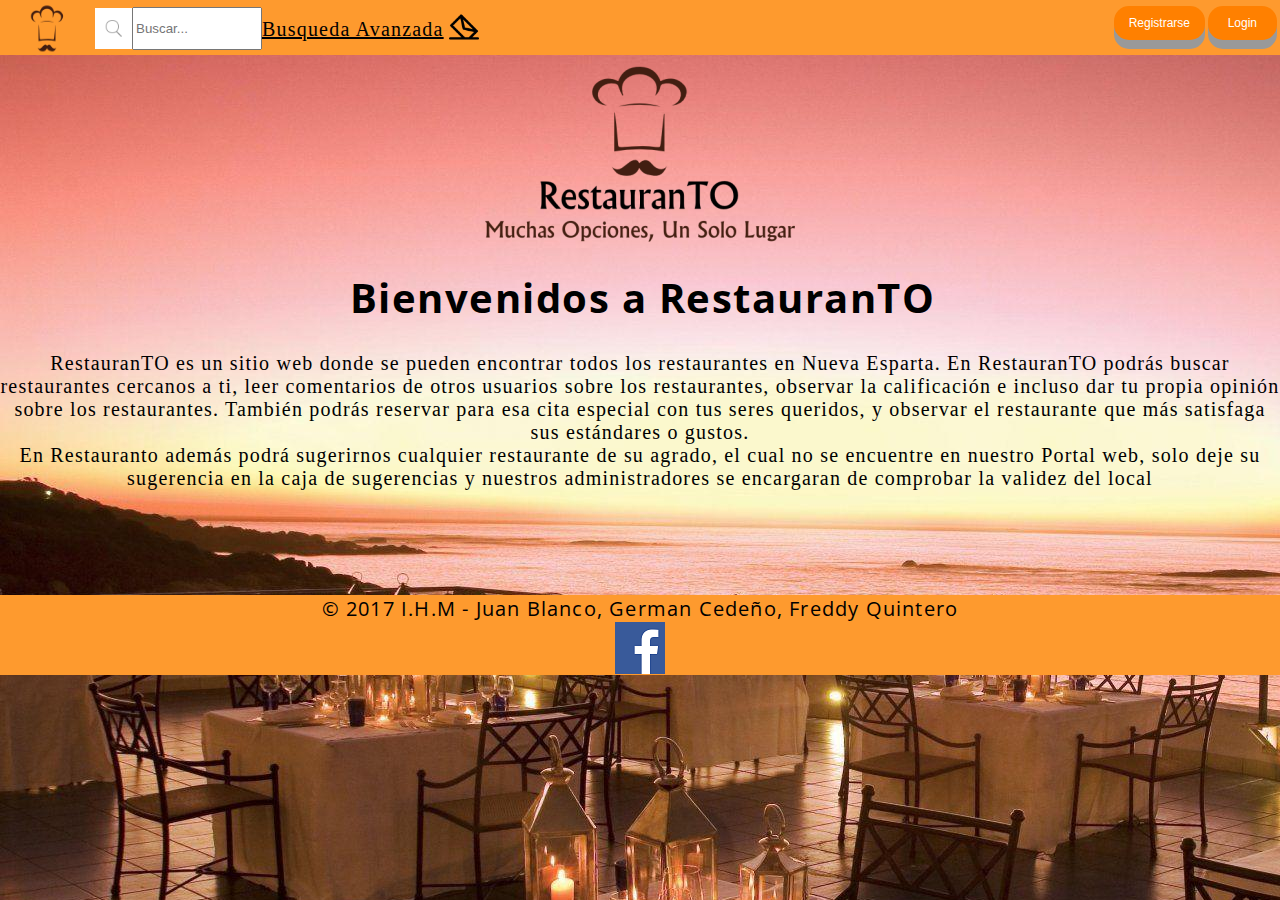
<file: RestauranTOjs/RestauranTOjs/index.html>
<!DOCTYPE html>
<html>
<head>
<meta name="viewport"
	content="width=device-width, user-scalable=no, initial-scale=1.0, maximum-scale=1.0, minimum-scale=1.0" />
<meta charset="UTF-8">
<link rel="stylesheet" type="text/css" href="css/index.css">
<title>RestauranTO</title>
</head>
<body background="img/LaAsuncion.jpg">
	<header>
		<div class="Content">
			<a href="index.html">
			<img class="IRestauranTO" src="img/RestauranTO.png">
			</a>
			<button class="Buscar"><img src="img/iconL.png" width ="25px"/></button>
			 <input type="text" class="search" placeholder="Buscar...">
			<a Class="LB" href="RestaurantInfo.html">
			<label>Busqueda Avanzada</label>
			</a>
			 <a href="sugestions.html">
			 <img class="Sugerir" src="img/mail.png">
			 </a>
			<a href="Register.html">
			<button class="Register">Registrarse</button>
			</a>
			<a href="login.html">
			<button class="Login">Login</button>
			</a>
			
			<button class="Logout" style="visibility:hidden;" disabled>Logout</button>
		</div>
	</header>
	<div class="Cuerpo">
		 <center><img class="Logo"
			src="img/RestauranTO.jpg">
		<h1>Bienvenidos a RestauranTO</h1>
		<div>RestauranTO es un sitio web donde se pueden encontrar todos los
		restaurantes en Nueva Esparta. En RestauranTO podrás
		buscar restaurantes cercanos a ti, leer comentarios de otros usuarios
		sobre los restaurantes, observar la calificación e incluso dar tu
		propia opinión sobre los restaurantes. También podrás reservar para
		esa cita especial con tus seres queridos, y observar el restaurante
		que más satisfaga sus estándares o gustos.</div>
		<div> En Restauranto además podrá sugerirnos cualquier restaurante de su agrado, el cual no se encuentre en nuestro Portal web, solo deje su sugerencia en la caja de sugerencias y nuestros administradores se encargaran de comprobar la validez del local</div>
		</center>
	</div>
	<footer>
 <center>
 &#169; 2017 I.H.M - Juan Blanco, German Cedeño, Freddy Quintero
 <a href="https://www.facebook.com/Restauranto-129757664357385/"><img src="img/facebook.png"></a>
		 </div>
 </center>
</footer>
</body>

</html>
</file>
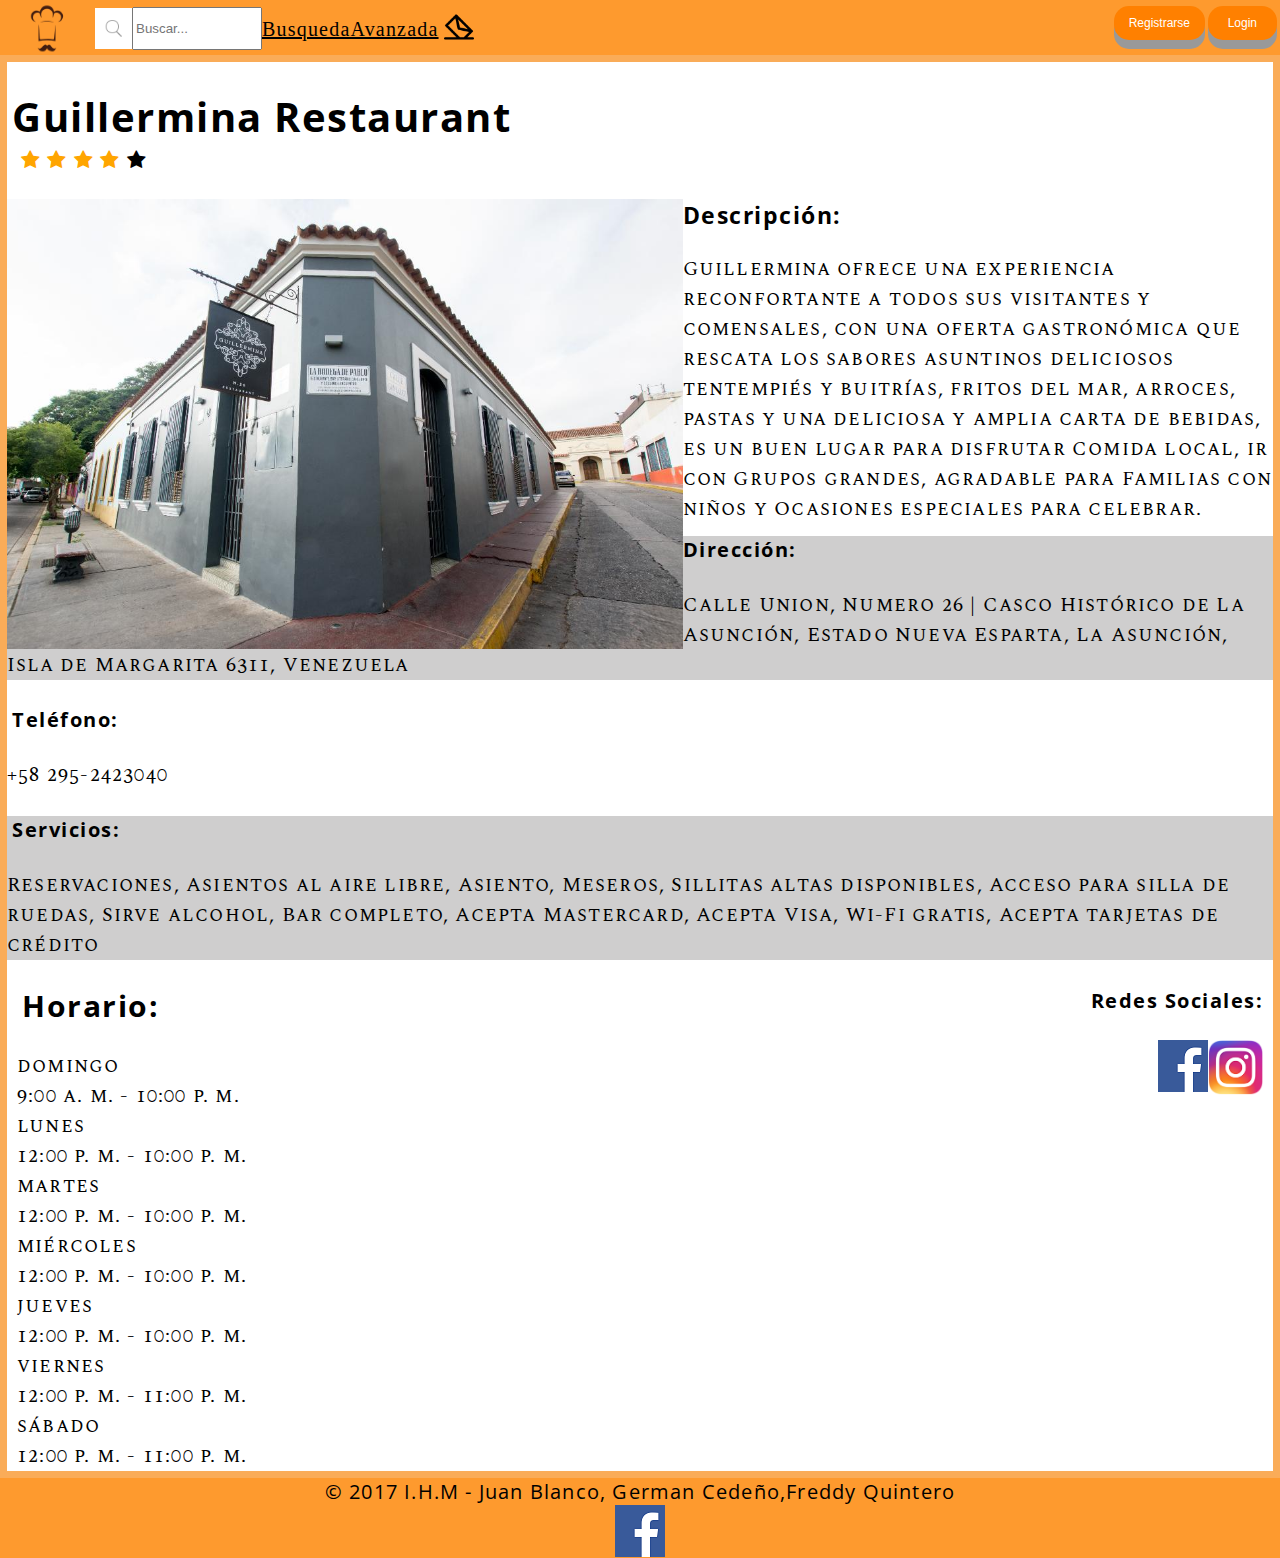
<file: RestauranTOjs/RestauranTOjs/Guillermina.html>
<!DOCTYPE html>
<html>
<head>
<meta name="viewport"
	content="width=device-width, user-scalable=no, initial-scale=1.0, maximum-scale=1.0, minimum-scale=1.0" />
<meta charset="UTF-8">
<link rel="stylesheet" type="text/css" href="css/styles.css">
<link rel="stylesheet"
	href="https://cdnjs.cloudflare.com/ajax/libs/font-awesome/4.7.0/css/font-awesome.min.css">
<title>RestauranTO</title>
<style>
.checked {
	color: orange;
}
</style>

</head>
<body>
	<header>
		<div class="Content">
			<a href="index.html"> <img class="IRestauranTO"
				src="img/RestauranTO.png">
			</a>
			<button class="Buscar">
				<img src="img/iconL.png" width="25px" />
			</button>
			<input type="text" class="search" placeholder="Buscar..."> <a
				Class="LB" href="RestaurantInfo.html"> <label>BusquedaAvanzada</label>
			</a> <a href="sugestions.html"> <img class="Sugerir"
				src="img/mail.png">
			</a> <a href="Register.html">
				<button class="Register">Registrarse</button>
			</a> <a href="login.html">
				<button class="Login">Login</button>
			</a>

			<button class="Logout" style="visibility: hidden;" disabled>Logout</button>
		</div>
	</header>
	<form class="Cajita">
	<div class="Tit"><h1>Guillermina Restaurant</h1> </div>
	<div class="Rating">
		<span class="fa fa-star checked"></span> <span
			class="fa fa-star checked"></span> <span class="fa fa-star checked"></span>
		<span class="fa fa-star checked"></span> <span class="fa fa-star"></span>
	</div>
	    <div class="desc"><img class="Foto" src="img/guillermina-restaurant.jpg">
		<div class="Info">
		<h3>Descripción:</h3>
		    Guillermina ofrece una experiencia
			reconfortante a todos sus visitantes y comensales, con una oferta
			gastronómica que rescata los sabores asuntinos deliciosos tentempiés
			y buitrías, fritos del mar, arroces, pastas y una deliciosa y amplia
			carta de bebidas, es un buen lugar para disfrutar Comida local, ir con Grupos grandes, agradable para Familias con niños y Ocasiones especiales para celebrar.</div>
			</div>
			<div class="dir"><h4>Dirección:</h4> Calle Union, Numero 26 | Casco Histórico de La Asunción, Estado Nueva Esparta, La Asunción, Isla de Margarita 6311, Venezuela
            </div>
            <div class="cell"><h4>Teléfono:</h4> +58 295-2423040</div>
			<div class ="servicios"><h4>Servicios:</h4>
			<div> Reservaciones, Asientos al aire libre, Asiento, Meseros, Sillitas altas disponibles, Acceso para silla de ruedas, Sirve alcohol, Bar completo, Acepta Mastercard, Acepta Visa, Wi-Fi gratis, Acepta tarjetas de crédito </div>
		</div>
		<div class ="redes"><h4>Redes Sociales:</h4>
		<a href="https://www.instagram.com/guillerminarest/"><img class="instagram" src="img/ig.png"></a>
		
		<a href="https://www.facebook.com/guillerminarest/"><img class="facebook" src="img/facebook.png"></a>
		 </div>
		<div class="Hora">
		<h2>Horario:</h2>
		<div>domingo</div>
		<div>9:00 a. m. - 10:00 p. m.</div>
		<div>lunes</div>
		<div>12:00 p. m. - 10:00 p. m.</div>
		<div>martes</div>
		<div>12:00 p. m. - 10:00 p. m.</div>
		<div>miércoles</div>
		<div>12:00 p. m. - 10:00 p. m.</div>
		<div>jueves</div>
		<div>12:00 p. m. - 10:00 p. m.</div>
		<div>viernes</div>
		<div>12:00 p. m. - 11:00 p. m.</div>
		<div>sábado</div>
		<div>12:00 p. m. - 11:00 p. m.</div>
		 </div>
	</form>
	<footer>
		<center>&#169; 2017 I.H.M - Juan Blanco, German Cedeño,Freddy Quintero<a href="https://www.facebook.com/Restauranto-129757664357385/"><img src="img/facebook.png"></a></center>
	</footer>
</body>
</html>
</file>
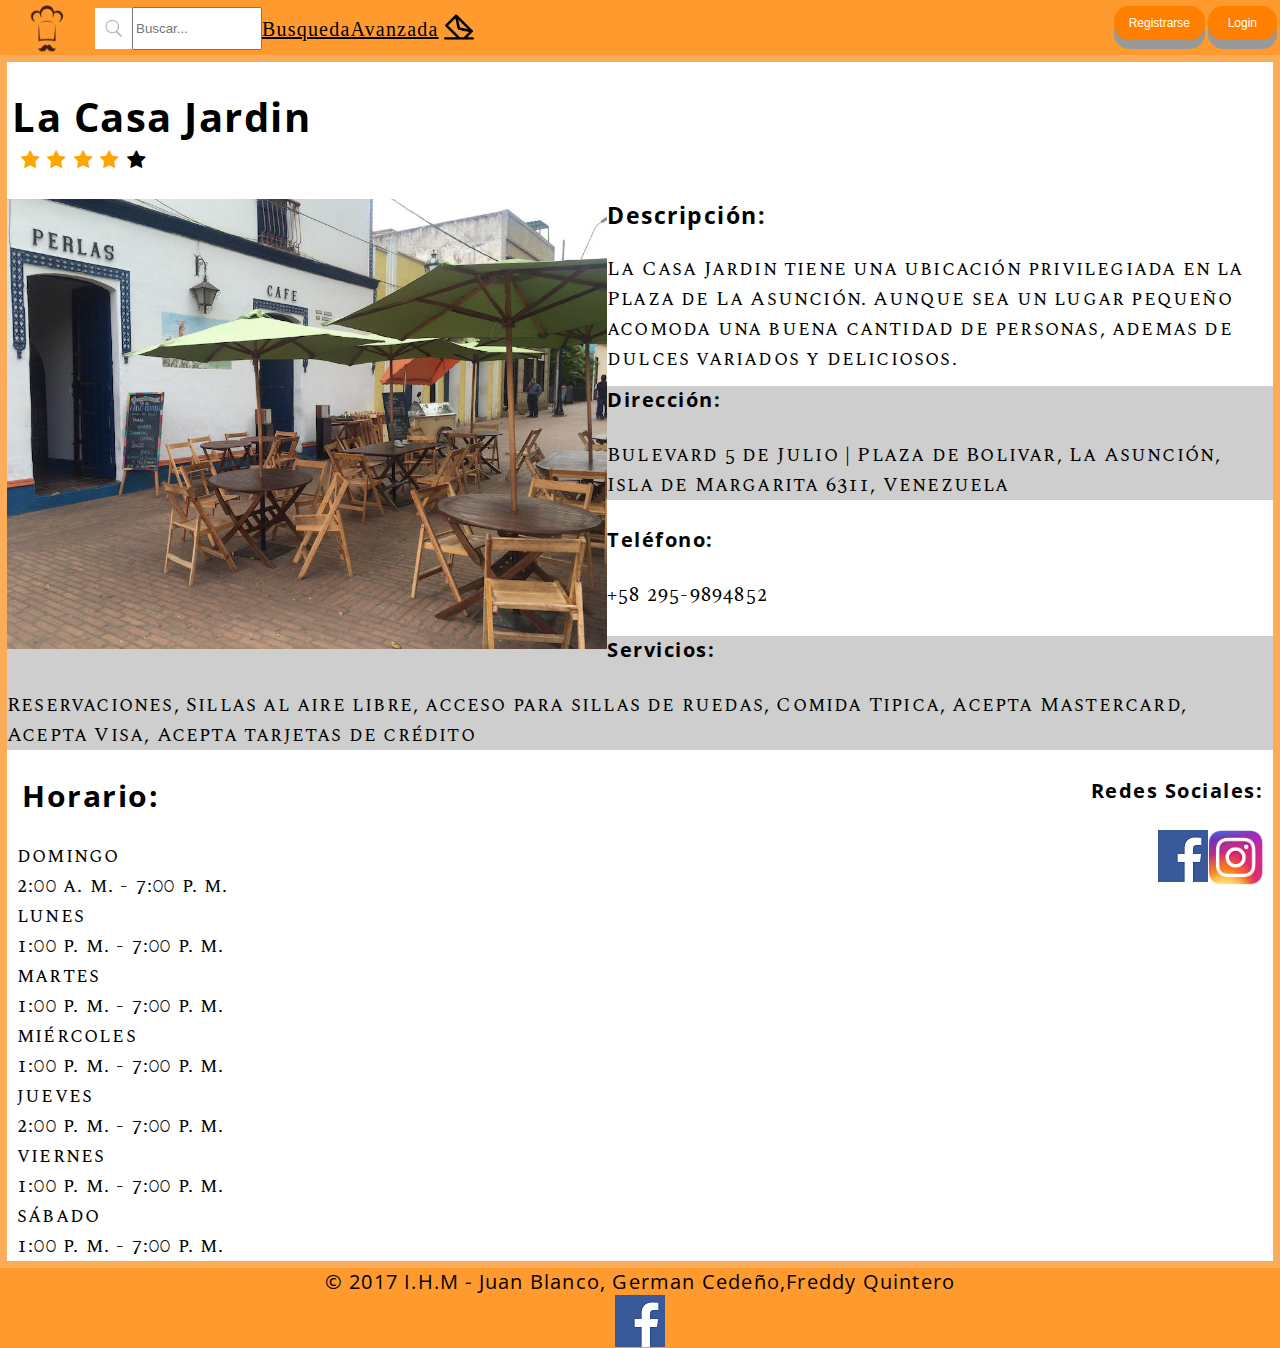
<file: RestauranTOjs/RestauranTOjs/jardin.html>
<!DOCTYPE html>
<html>
<head>
<meta name="viewport"
	content="width=device-width, user-scalable=no, initial-scale=1.0, maximum-scale=1.0, minimum-scale=1.0" />
<meta charset="UTF-8">
<link rel="stylesheet" type="text/css" href="css/styles.css">
<link rel="stylesheet"
	href="https://cdnjs.cloudflare.com/ajax/libs/font-awesome/4.7.0/css/font-awesome.min.css">
<title>RestauranTO</title>
<style>
.checked {
	color: orange;
}
</style>

</head>
<body>
	<header>
		<div class="Content">
			<a href="index.html"> <img class="IRestauranTO"
				src="img/RestauranTO.png">
			</a>
			<button class="Buscar">
				<img src="img/iconL.png" width="25px" />
			</button>
			<input type="text" class="search" placeholder="Buscar..."> <a
				Class="LB" href="RestaurantInfo.html"> <label>BusquedaAvanzada</label>
			</a> <a href="sugestions.html"> <img class="Sugerir"
				src="img/mail.png">
			</a> <a href="Register.html">
				<button class="Register">Registrarse</button>
			</a> <a href="login.html">
				<button class="Login">Login</button>
			</a>

			<button class="Logout" style="visibility: hidden;" disabled>Logout</button>
		</div>
	</header>
	<form class="Cajita">
	<div class="Tit"><h1>La Casa Jardin</h1> </div>
	<div class="Rating">
		<span class="fa fa-star checked"></span> <span
			class="fa fa-star checked"></span> <span class="fa fa-star checked"></span>
		<span class="fa fa-star checked"></span> <span class="fa fa-star"></span>
	</div>
	    <div class="desc"><img class="Foto" src="img/jardin.jpg">
		<div class="Info">
		<h3>Descripción:</h3>
		    </div> La Casa Jardin tiene una ubicación privilegiada en la Plaza de La Asunción.
		    	   Aunque sea un lugar pequeño acomoda una buena cantidad de personas, ademas de dulces variados y deliciosos.			   
			</div>
			<div class="dir"><h4>Dirección:</h4> Bulevard 5 de Julio | Plaza de Bolivar, La Asunción, Isla de Margarita 6311, Venezuela
            </div>                  
            <div class="cell"><h4>Teléfono:</h4> +58 295-9894852</div>
			<div class ="servicios"><h4>Servicios:</h4>
			<div> Reservaciones, Sillas al aire libre, acceso para sillas de ruedas, Comida Tipica, Acepta Mastercard, Acepta Visa, Acepta tarjetas de crédito </div>
		</div>
		<div class ="redes"><h4>Redes Sociales:</h4>
		<a href="https://www.instagram.com/guillerminarest/"><img class="instagram" src="img/ig.png"></a>
		
		<a href="https://www.facebook.com/guillerminarest/"><img class="facebook" src="img/facebook.png"></a>
		 </div>
		<div class="Hora">
		<h2>Horario:</h2>
		<div>domingo</div>
		<div>2:00 a. m. - 7:00 p. m.</div>
		<div>lunes</div>
		<div>1:00 p. m. - 7:00 p. m.</div>
		<div>martes</div>
		<div>1:00 p. m. - 7:00 p. m.</div>
		<div>miércoles</div>
		<div>1:00 p. m. - 7:00 p. m.</div>
		<div>jueves</div>
		<div>2:00 p. m. - 7:00 p. m.</div>
		<div>viernes</div>
		<div>1:00 p. m. - 7:00 p. m.</div>
		<div>sábado</div>
		<div>1:00 p. m. - 7:00 p. m.</div>
		 </div>
	</form>
	<footer>
		<center>&#169; 2017 I.H.M - Juan Blanco, German Cedeño,Freddy Quintero<a href="https://www.facebook.com/Restauranto-129757664357385/"><img  src="img/facebook.png"></a></center>
	</footer>
</body>
</html>
</file>
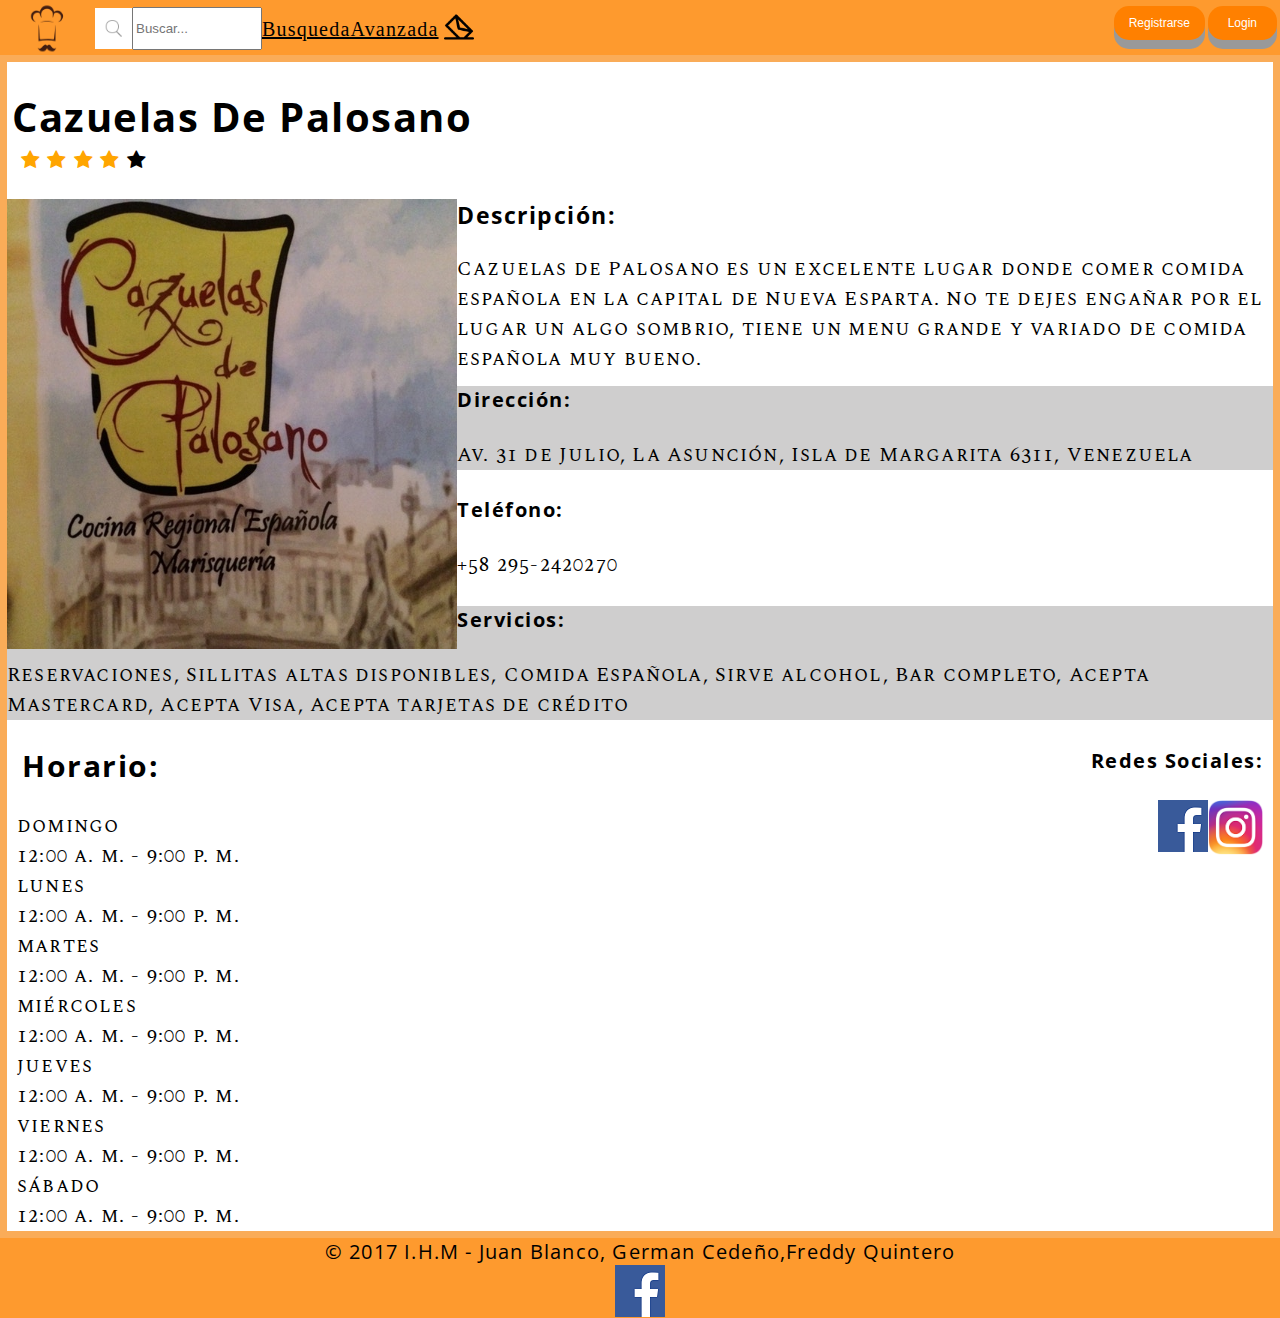
<file: RestauranTOjs/RestauranTOjs/palosano.html>
<!DOCTYPE html>
<html>
<head>
<meta name="viewport"
	content="width=device-width, user-scalable=no, initial-scale=1.0, maximum-scale=1.0, minimum-scale=1.0" />
<meta charset="UTF-8">
<link rel="stylesheet" type="text/css" href="css/styles.css">
<link rel="stylesheet"
	href="https://cdnjs.cloudflare.com/ajax/libs/font-awesome/4.7.0/css/font-awesome.min.css">
<title>RestauranTO</title>
<style>
.checked {
	color: orange;
}
</style>

</head>
<body>
	<header>
		<div class="Content">
			<a href="index.html"> <img class="IRestauranTO"
				src="img/RestauranTO.png">
			</a>
			<button class="Buscar">
				<img src="img/iconL.png" width="25px" />
			</button>
			<input type="text" class="search" placeholder="Buscar..."> <a
				Class="LB" href="RestaurantInfo.html"> <label>BusquedaAvanzada</label>
			</a> <a href="sugestions.html"> <img class="Sugerir"
				src="img/mail.png">
			</a> <a href="Register.html">
				<button class="Register">Registrarse</button>
			</a> <a href="login.html">
				<button class="Login">Login</button>
			</a>

			<button class="Logout" style="visibility: hidden;" disabled>Logout</button>
		</div>
	</header>
	<form class="Cajita">
	<div class="Tit"><h1>Cazuelas De Palosano</h1> </div>
	<div class="Rating">
		<span class="fa fa-star checked"></span> <span
			class="fa fa-star checked"></span> <span class="fa fa-star checked"></span>
		<span class="fa fa-star checked"></span> <span class="fa fa-star"></span>
	</div>
	    <div class="desc"><img class="Foto" src="img/palosano.jpg">
		<div class="Info">
		<h3>Descripción:</h3>
		    </div> Cazuelas de Palosano es un excelente lugar donde comer comida española en la capital de Nueva Esparta.
		           No te dejes engañar por el lugar un algo sombrio, tiene un menu grande y variado de comida española muy bueno.
			</div>
			<div class="dir"><h4>Dirección:</h4> Av. 31 de Julio, La Asunción, Isla de Margarita 6311, Venezuela
            </div>       
            <div class="cell"><h4>Teléfono:</h4> +58 295-2420270</div>
			<div class ="servicios"><h4>Servicios:</h4>
			<div> Reservaciones, Sillitas altas disponibles, Comida Española, Sirve alcohol, Bar completo, Acepta Mastercard, Acepta Visa, Acepta tarjetas de crédito </div>
		</div>
		<div class ="redes"><h4>Redes Sociales:</h4>
		<a href="https://www.instagram.com/guillerminarest/"><img class="instagram" src="img/ig.png"></a>
		
		<a href="https://www.facebook.com/guillerminarest/"><img class="facebook" src="img/facebook.png"></a>
		 </div>
		<div class="Hora">
		<h2>Horario:</h2>
		<div>domingo</div>
		<div>12:00 a. m. - 9:00 p. m.</div>
		<div>lunes</div>
		<div>12:00 a. m. - 9:00 p. m.</div>
		<div>martes</div>
		<div>12:00 a. m. - 9:00 p. m.</div>
		<div>miércoles</div>
		<div>12:00 a. m. - 9:00 p. m.</div>
		<div>jueves</div>
		<div>12:00 a. m. - 9:00 p. m.</div>
		<div>viernes</div>
		<div>12:00 a. m. - 9:00 p. m.</div>
		<div>sábado</div>
		<div>12:00 a. m. - 9:00 p. m.</div>
		 </div>
	</form>
	<footer>
		<center>&#169; 2017 I.H.M - Juan Blanco, German Cedeño,Freddy Quintero <a href="https://www.facebook.com/Restauranto-129757664357385/"><img src="img/facebook.png"></a></center>
	</footer>
</body>
</html>
</file>
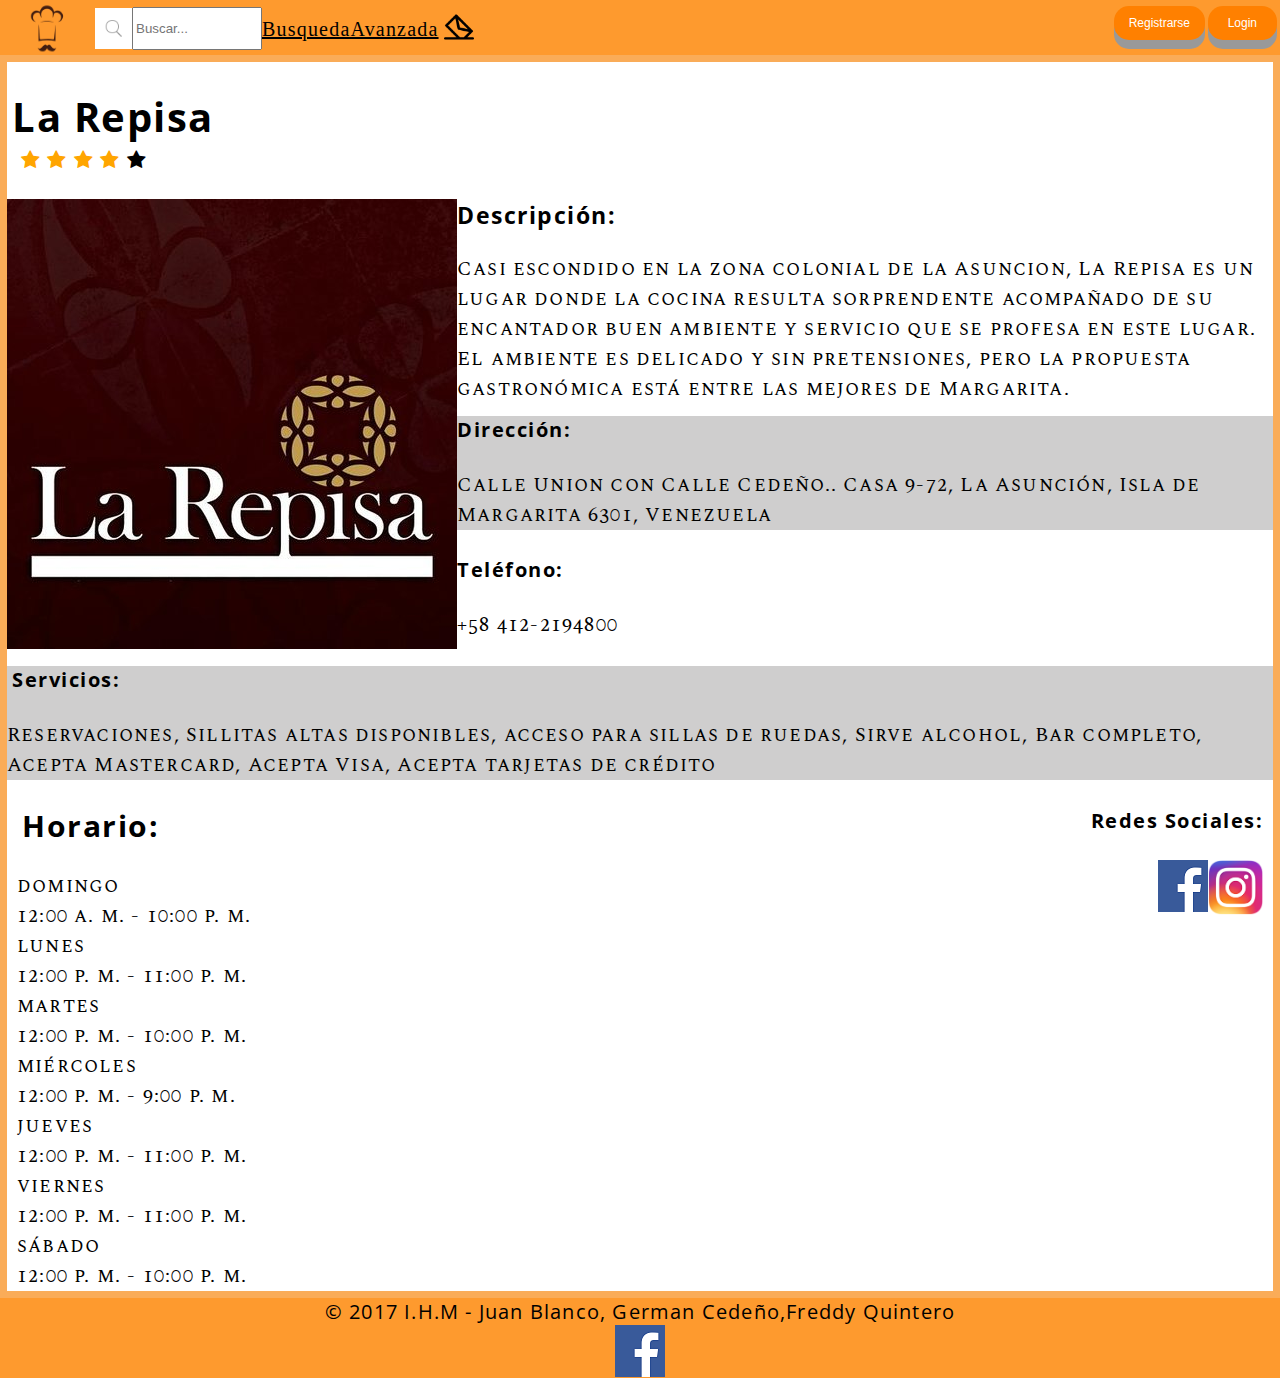
<file: RestauranTOjs/RestauranTOjs/repisa.html>
<!DOCTYPE html>
<html>
<head>
<meta name="viewport"
	content="width=device-width, user-scalable=no, initial-scale=1.0, maximum-scale=1.0, minimum-scale=1.0" />
<meta charset="UTF-8">
<link rel="stylesheet" type="text/css" href="css/styles.css">
<link rel="stylesheet"
	href="https://cdnjs.cloudflare.com/ajax/libs/font-awesome/4.7.0/css/font-awesome.min.css">
<title>RestauranTO</title>
<style>
.checked {
	color: orange;
}
</style>

</head>
<body>
	<header>
		<div class="Content">
			<a href="index.html"> <img class="IRestauranTO"
				src="img/RestauranTO.png">
			</a>
			<button class="Buscar">
				<img src="img/iconL.png" width="25px" />
			</button>
			<input type="text" class="search" placeholder="Buscar..."> <a
				Class="LB" href="RestaurantInfo.html"> <label>BusquedaAvanzada</label>
			</a> <a href="sugestions.html"> <img class="Sugerir"
				src="img/mail.png">
			</a> <a href="Register.html">
				<button class="Register">Registrarse</button>
			</a> <a href="login.html">
				<button class="Login">Login</button>
			</a>

			<button class="Logout" style="visibility: hidden;" disabled>Logout</button>
		</div>
	</header>
	<form class="Cajita">
	<div class="Tit"><h1>La Repisa</h1> </div>
	<div class="Rating">
		<span class="fa fa-star checked"></span> <span
			class="fa fa-star checked"></span> <span class="fa fa-star checked"></span>
		<span class="fa fa-star checked"></span> <span class="fa fa-star"></span>
	</div>
	    <div class="desc"><img class="Foto" src="img/repisa.jpg">
		<div class="Info">
		<h3>Descripción:</h3>
		    </div> Casi escondido en la zona colonial de la Asuncion, La Repisa es un lugar donde la cocina resulta sorprendente acompañado de su encantador buen ambiente y servicio que se profesa en este lugar.
		    	   El ambiente es delicado y sin pretensiones, pero la propuesta gastronómica está entre las mejores de Margarita. 		   
			</div>
			<div class="dir"><h4>Dirección:</h4> Calle Union con Calle Cedeño.. Casa 9-72, La Asunción, Isla de Margarita 6301, Venezuela
            </div>                  
            <div class="cell"><h4>Teléfono:</h4> +58 412-2194800</div>
			<div class ="servicios"><h4>Servicios:</h4>
			<div> Reservaciones, Sillitas altas disponibles, acceso para sillas de ruedas, Sirve alcohol, Bar completo, Acepta Mastercard, Acepta Visa, Acepta tarjetas de crédito </div>
		</div>
		<div class ="redes"><h4>Redes Sociales:</h4>
		<a href="https://www.instagram.com/guillerminarest/"><img class="instagram" src="img/ig.png"></a>
		
		<a href="https://www.facebook.com/guillerminarest/"><img class="facebook" src="img/facebook.png"></a>
		 </div>
		<div class="Hora">
		<h2>Horario:</h2>
		<div>domingo</div>
		<div>12:00 a. m. - 10:00 p. m.</div>
		<div>lunes</div>
		<div>12:00 p. m. - 11:00 p. m.</div>
		<div>martes</div>
		<div>12:00 p. m. - 10:00 p. m.</div>
		<div>miércoles</div>
		<div>12:00 p. m. - 9:00 p. m.</div>
		<div>jueves</div>
		<div>12:00 p. m. - 11:00 p. m.</div>
		<div>viernes</div>
		<div>12:00 p. m. - 11:00 p. m.</div>
		<div>sábado</div>
		<div>12:00 p. m. - 10:00 p. m.</div>
		 </div>
	</form>
	<footer>
		<center>&#169; 2017 I.H.M - Juan Blanco, German Cedeño,Freddy Quintero <a href="https://www.facebook.com/Restauranto-129757664357385/"><img src="img/facebook.png"></a></center>
	</footer>
</body>
</html>
</file>
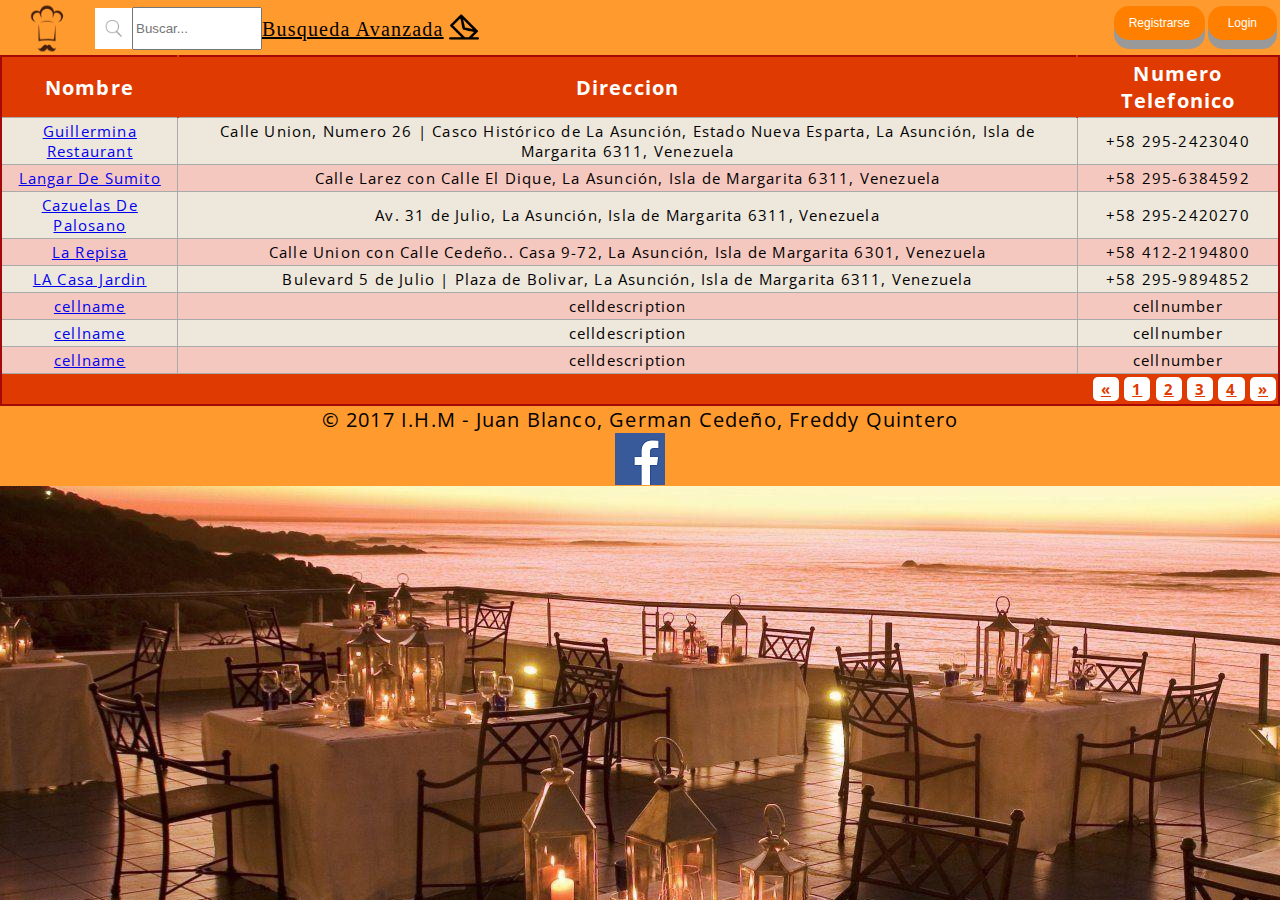
<file: RestauranTOjs/RestauranTOjs/RestaurantInfo.html>
<!DOCTYPE html>
<html>
<head>
<meta name="viewport"
	content="width=device-width, user-scalable=no, initial-scale=1.0, maximum-scale=1.0, minimum-scale=1.0" />
<meta charset="UTF-8">
<link rel="stylesheet" type="text/css" href="css/styles.css">
<title>RestauranTO</title>
</head>
<body background="img/LaAsuncion.jpg">
	<header>
		<div class="Content">
			<a href="index.html">
			<img class="IRestauranTO" src="img/RestauranTO.png">
			</a>
			<button class="Buscar"><img src="img/iconL.png" width ="25px"/></button>
			 <input type="text" class="search" placeholder="Buscar...">
			 <a Class="LB" href="RestaurantInfo.html">
			<label>Busqueda Avanzada</label>
			</a>
			 <a href="sugestions.html">
			 <img class="Sugerir" src="img/mail.png">
			 </a>
			<a href="Register.html">
			<button class="Register">Registrarse</button>
			</a>
			<a href="login.html">
			<button class="Login">Login</button>
			</a>
			
			<button class="Logout" style="visibility:hidden;" disabled>Logout</button>
		</div>
	</header>

<table class="redTable">
<thead>
<tr>
<th>Nombre</th>
<th>Direccion</th>
<th>Numero Telefonico</th>
</tr>
</thead>
<tfoot>
<tr>
<td colspan="3">
<div class="links"><a href="#">&laquo;</a> <a class="active" href="#">1</a> <a href="#">2</a> <a href="#">3</a> <a href="#">4</a> <a href="#">&raquo;</a></div>
</td>
</tr>
</tfoot>
<tbody>
<tr>
<td><a href="Guillermina.html">Guillermina Restaurant</a></td><td>Calle Union, Numero 26 | Casco Histórico de La Asunción, Estado Nueva Esparta, La Asunción, Isla de Margarita 6311, Venezuela</td><td> +58 295-2423040</td></tr>
<tr>
<td><a href="Sumito.html">Langar De Sumito</a></td><td>Calle Larez con Calle El Dique, La Asunción, Isla de Margarita 6311, Venezuela</td><td>+58 295-6384592</td></tr>
<tr>
<td><a href="palosano.html">Cazuelas De Palosano</a></td><td>Av. 31 de Julio, La Asunción, Isla de Margarita 6311, Venezuela</td><td>+58 295-2420270</td></tr>
<tr>
<td><a href="repisa.html">La Repisa</a></td><td>Calle Union con Calle Cedeño.. Casa 9-72, La Asunción, Isla de Margarita 6301, Venezuela</td><td>+58 412-2194800</td></tr>
<tr>
<td><a href="jardin.html">LA Casa Jardin</a></td><td>Bulevard 5 de Julio | Plaza de Bolivar, La Asunción, Isla de Margarita 6311, Venezuela</td><td>+58 295-9894852</td></tr>
<tr>
<td><a href="#">cellname</a></td><td>celldescription</td><td>cellnumber</td></tr>
<tr>
<td><a href="#">cellname</a></td><td>celldescription</td><td>cellnumber</td></tr>
<tr>
<td><a href="#">cellname</a></td><td>celldescription</td><td>cellnumber</td></tr>
</tbody>
</table>
<footer>
 <center>
 &#169; 2017 I.H.M - Juan Blanco, German Cedeño, Freddy Quintero<a href="https://www.facebook.com/Restauranto-129757664357385/"><img  src="img/facebook.png"></a>
 </center>
</footer>
</body>
</html>
</file>
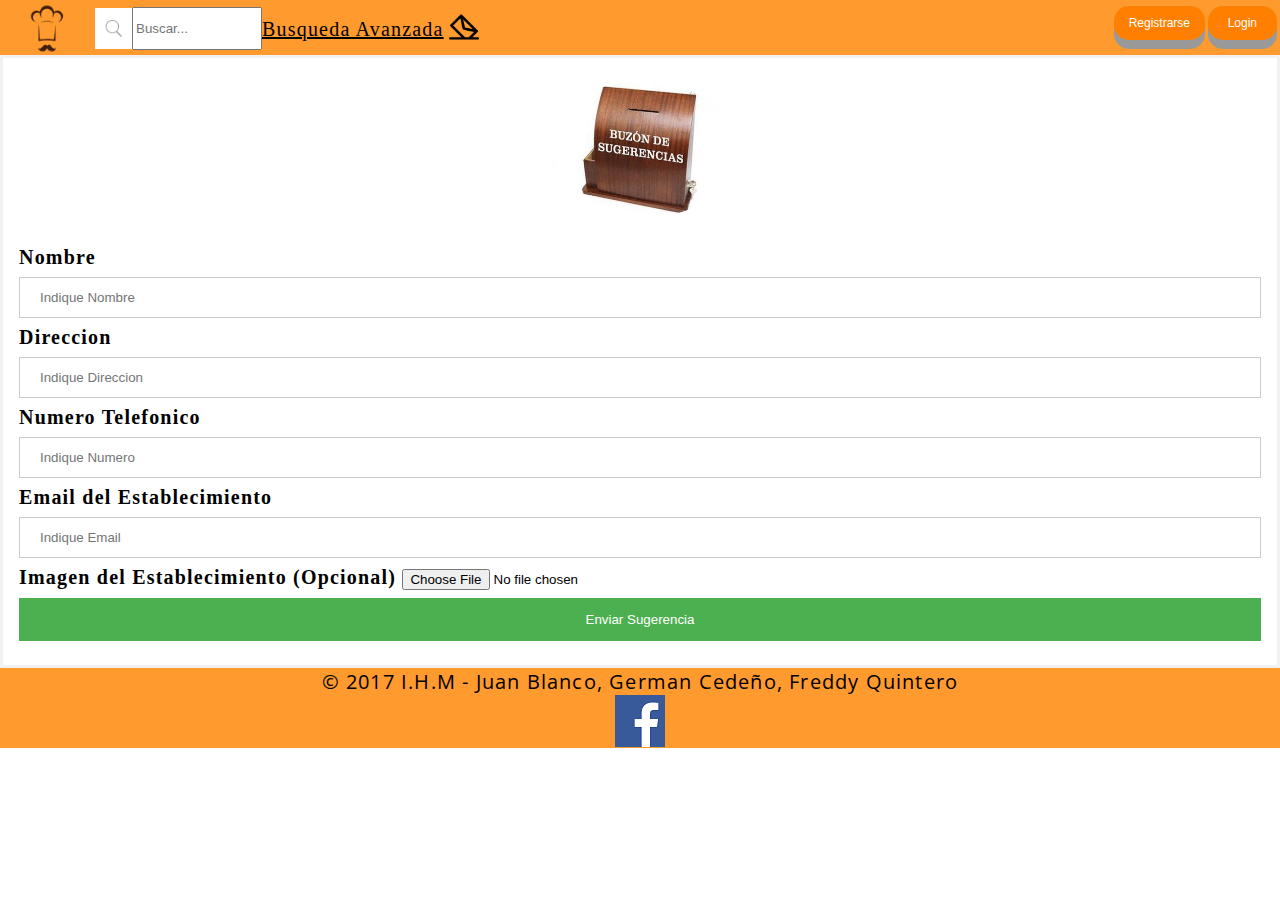
<file: RestauranTOjs/RestauranTOjs/sugestions.html>
<!DOCTYPE html>
<html>
<head>
<meta name="viewport"
	content="width=device-width, user-scalable=no, initial-scale=1.0, maximum-scale=1.0, minimum-scale=1.0" />
<meta charset="UTF-8">
<link rel="stylesheet" type="text/css" href="css/login.css">
<title>RestauranTO</title>
</head>
<body>
	<header>
		<div class="Content">
			<a href="index.html"> <img class="IRestauranTO"
				src="img/RestauranTO.png">
			</a>
			<button class="Buscar">
				<img src="img/iconL.png" width="25px" />
			</button>
			<input type="text" class="search" placeholder="Buscar..."> 
			<a Class="LB" href="RestaurantInfo.html">
			<label>Busqueda Avanzada</label>
			</a>
			
			<a href="sugestions.html">
			 <img class="Sugerir" src="img/mail.png">
			 </a> <a href="Register.html">
				<button class="Register">Registrarse</button>
			</a> <a href="login.html">
				<button class="Login">Login</button>
			</a>

			<button class="Logout" style="visibility: hidden;" disabled>Logout</button>
		</div>
	</header>
	<form action="">
	<div class="imgcontainer">
			<center>
				<img src="img/bs.jpg" class="avatar">
			</center>
		</div>
	<div class="C">
			<label><b>Nombre</b></label> <input type="Texto"
				placeholder="Indique Nombre" name="uname" required> <label><b>Direccion</b></label>
			<input type="Texto" placeholder="Indique Direccion" name="uemail"
				required> <label><b>Numero Telefonico</b></label> <input
				type="Texto" placeholder="Indique Numero" name="uname"> <label><b>Email del Establecimiento</b></label>
			<input type="password" placeholder="Indique Email" name="psw"
				required>
				<label><b>Imagen del Establecimiento (Opcional)</b></label>
				<input type="file" name="pic" accept="image/*"> 
			<button Class="L" type="submit">Enviar Sugerencia</button>
		</div>
		</form>
		<script type="text/javascript" src="//code.jquery.com/jquery-1.11.3.js"></script>
		<footer>
 <center>
 &#169; 2017 I.H.M - Juan Blanco, German Cedeño, Freddy Quintero <a href="https://www.facebook.com/Restauranto-129757664357385/"><img src="img/facebook.png"></a>
 </center>
</footer>
		
</body>
</html>
</file>
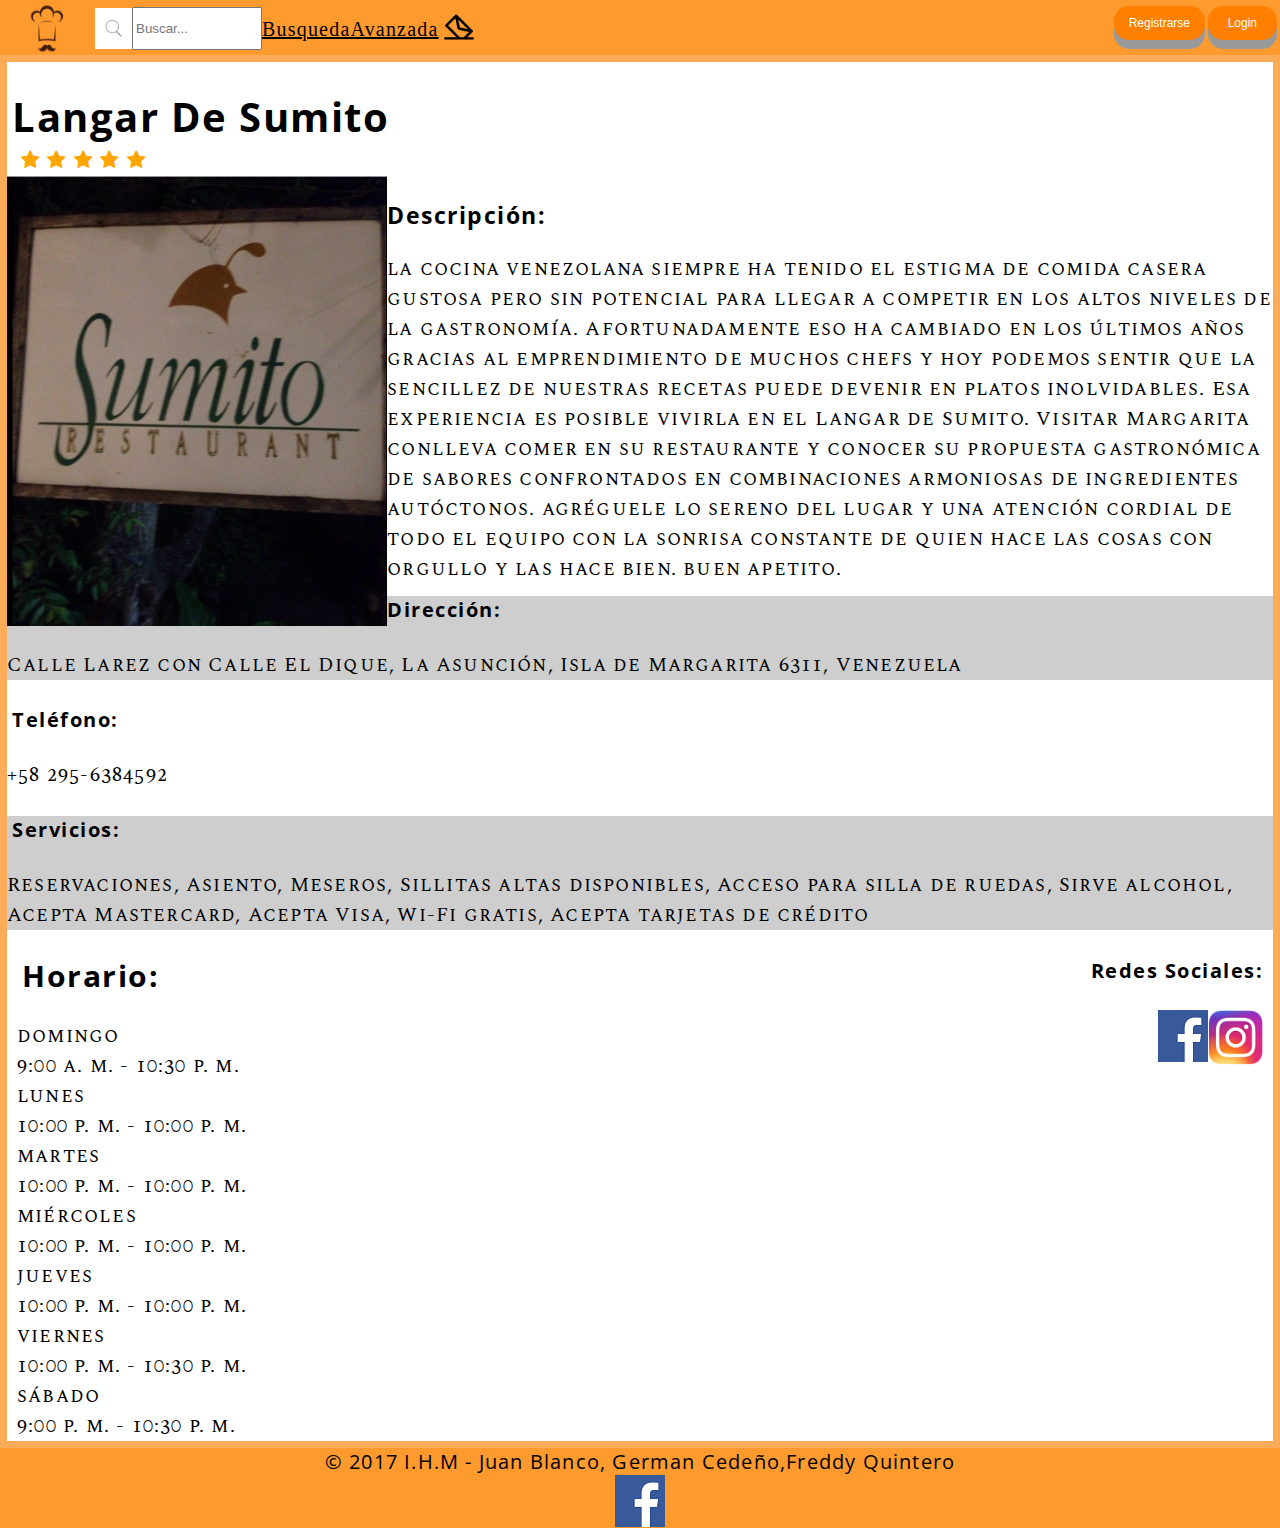
<file: RestauranTOjs/RestauranTOjs/Sumito.html>
<!DOCTYPE html>
<html>
<head>
<meta name="viewport"
	content="width=device-width, user-scalable=no, initial-scale=1.0, maximum-scale=1.0, minimum-scale=1.0" />
<meta charset="UTF-8">
<link rel="stylesheet" type="text/css" href="css/styles.css">
<link rel="stylesheet"
	href="https://cdnjs.cloudflare.com/ajax/libs/font-awesome/4.7.0/css/font-awesome.min.css">
<title>RestauranTO</title>
<style>
.checked {
	color: orange;
}
</style>

</head>
<body>
	<header>
		<div class="Content">
			<a href="index.html"> <img class="IRestauranTO"
				src="img/RestauranTO.png">
			</a>
			<button class="Buscar">
				<img src="img/iconL.png" width="25px" />
			</button>
			<input type="text" class="search" placeholder="Buscar..."> <a
				Class="LB" href="RestaurantInfo.html"> <label>BusquedaAvanzada</label>
			</a> <a href="sugestions.html"> <img class="Sugerir"
				src="img/mail.png">
			</a> <a href="Register.html">
				<button class="Register">Registrarse</button>
			</a> <a href="login.html">
				<button class="Login">Login</button>
			</a>
			<button class="Logout" style="visibility: hidden;" disabled>Logout</button>
		</div>
	</header>
	<form class="Cajita">
	<h1>Langar De Sumito</h1>
	<div class="Rating">
		<span class="fa fa-star checked"></span> <span
			class="fa fa-star checked"></span> <span class="fa fa-star checked"></span>
		<span class="fa fa-star checked"></span> <span class="fa fa-star checked"></span>
	</div>
			<img class="Foto" src="img/sumito.png">
		<div class="Info">
		<h3>Descripción:</h3>la cocina venezolana siempre ha tenido el estigma de comida casera gustosa pero sin potencial para llegar a competir en los altos niveles de la gastronomía. 
		                  Afortunadamente eso ha cambiado en los últimos años gracias al emprendimiento de muchos chefs y hoy podemos sentir que la sencillez de nuestras recetas puede devenir en platos inolvidables. 
		                  Esa experiencia es posible vivirla en el Langar de Sumito. Visitar Margarita conlleva comer en su restaurante y conocer su propuesta gastronómica de sabores confrontados en combinaciones armoniosas de ingredientes autóctonos.
                          agréguele lo sereno del lugar y una atención cordial de todo el equipo con la sonrisa constante de quien hace las cosas con orgullo y las hace bien.
                          buen apetito.</div>
			<div class="dir"><h4>Dirección:</h4> Calle Larez con Calle El Dique, La Asunción, Isla de Margarita 6311, Venezuela
            </div>
            <div class="cell"><h4>Teléfono:</h4> +58 295-6384592</div>
			<div class ="servicios"><h4>Servicios:</h4>
			<div> Reservaciones, Asiento, Meseros, Sillitas altas disponibles, Acceso para silla de ruedas, Sirve alcohol, Acepta Mastercard, Acepta Visa, Wi-Fi gratis, Acepta tarjetas de crédito </div>
		</div>
		<div class ="redes"><h4>Redes Sociales:</h4>
		<a href="https://www.instagram.com/langardesumito/"><img class="instagram" src="img/ig.png"></a>
		
		<a href="https://www.facebook.com/ElLangarDeSumito/"><img class="facebook" src="img/facebook.png"></a>
		 </div>
	 <div class="Hora">
		<h2>Horario:</h2>
		<div>domingo</div>
		<div>9:00 a. m. - 10:30 p. m.</div>
		<div>lunes</div>
		<div>10:00 p. m. - 10:00 p. m.</div>
		<div>martes</div>
		<div>10:00 p. m. - 10:00 p. m.</div>
		<div>miércoles</div>
		<div>10:00 p. m. - 10:00 p. m.</div>
		<div>jueves</div>
		<div>10:00 p. m. - 10:00 p. m.</div>
		<div>viernes</div>
		<div>10:00 p. m. - 10:30 p. m.</div>
		<div>sábado</div>
		<div>9:00 p. m. - 10:30 p. m.</div>
		</div>
	</form>
	<footer>
		<center>&#169; 2017 I.H.M - Juan Blanco, German Cedeño,Freddy Quintero <a href="https://www.facebook.com/Restauranto-129757664357385/"><img src="img/facebook.png"></a></center>
	</footer>
</body>
</html>
</file>
<file: RestauranTOjs/RestauranTOjs/css/index.css>
@import
	url('https://fonts.googleapis.com/css?family=Calligraffitti|Open+Sans');
@import
    url('https://fonts.googleapis.com/css?family=Spectral+SC');

* {
	box-sizing: border-box;
}

img {
	display: block;
	max-width: 100%;
}

body {
	margin: 0;
	font-family: 'Calligraffitti', cursive;
	font-size: 20px;
	letter-spacing: 1.2px;
}

h1, h2, h3, h4, h5, h6 {
	font-family: 'Open Sans', sans-serif;
	letter-spacing: 1.5px;
	margin-left: 5px;
	margin-top: -5px;
}

header {
	height: 55px;
	 background-color: #FE9A2E;
}
header .LB {
    text-align: center;
    margin-top:17.5px;
	color: #000000;
	cursor: pointer;
	cursor: hand;
}

header .IRestauranTO {
	width: 95px;
	height: 55px;
	cursor: pointer;
	cursor: hand;
}

header .Sugerir {
	margin-top:7px;
	width: 40px;
	height: 40px;
	cursor: pointer;
	cursor: hand;
}


header .Buscar {
	margin-top:7.5px;
	margin-bottom:6px;
	background-color: #FFFFFF; 
	heigth:30px;
	border: none;

}

header .search{ 
	margin-top:7px;
	margin-bottom:5px;
	heigth:30px;
}
input[type=text] {
    width: 130px;
    -webkit-transition: width 0.4s ease-in-out;
    transition: width 0.4s ease-in-out;
}

input[type=text]:focus {
    width: 60%;
}
header .Login {
	padding: 10px 20px;
	font-size: 12px;
	text-align: center;
	cursor: pointer;
	cursor: hand;
	outline: none;
	color: #fff;
	background-color: #FF8000;
	border: none;
	border-radius: 15px;
	box-shadow: 0 9px #999;
	position: absolute; right: 3px; top: 6px;
}


header .Login:hover {
	background-color: #DF7401
}

header .Login:active {
	background-color: #DF7401;
	box-shadow: 0 5px #666;
	transform: translateY(4px);
}

header .Register {
	padding: 10px 15px;
	font-size: 12px;
	text-align: center;
	cursor: pointer;
	cursor: hand;
	outline: none;
	color: #fff;
	background-color: #FF8000;
	border: none;
	border-radius: 15px;
	box-shadow: 0 9px #999;
	position: absolute; right: 75px; top: 6px;
}


header .Register:hover {
	background-color: #DF7401
}

header .Register:active {
	background-color: #DF7401;
	box-shadow: 0 5px #666;
	transform: translateY(4px);
}

header .Logout {
	padding: 10px 15px;
	font-size: 12px;
	text-align: center;
	cursor: pointer;
	cursor: hand;
	outline: none;
	color: #fff;
	background-color: #FF8000;
	border: none;
	border-radius: 15px;
	box-shadow: 0 9px #999;
	position: absolute; right: 3px; top: 6px;
	
}


header .Logout:hover {
	background-color: #DF7401
}

header .Logout:active {
	background-color: #DF7401;
	box-shadow: 0 5px #666;
	transform: translateY(4px);
}
header .Content {
	display: flex;
}
table.redTable {
  border: 2px solid #A40808;
  background-color: #EEE7DB;
  width: 100%;
  heigth:90%;
  text-align: center;
  border-collapse: collapse;
}
table.redTable td, table.redTable th {
  border: 1px solid #AAAAAA;
  padding: 3px 2px;
}
table.redTable tbody td {
  font-size: 15px;
}
table.redTable tr:nth-child(even) {
  background: #F5C8BF;
}
table.redTable thead {
  background: #DF3A01;
}
table.redTable thead th {
  font-size: 20px;
  font-weight: bold;
  color: #FFFFFF;
  text-align: center;
  border-left: 2px solid #DF3A01;
}
table.redTable thead th:first-child {
  border-left: none;
}

table.redTable tfoot {
  font-size: 13px;
  font-weight: bold;
  color: #FFFFFF;
  background: #DF3A01;
}
table.redTable tfoot td {
  font-size: 15px;
}
table.redTable tfoot .links {
  text-align: right;
}
table.redTable tfoot .links a{
  display: inline-block;
  background: #FFFFFF;
  color: #DF3A01;
  padding: 2px 8px;
  border-radius: 5px;
}
body .Rating {
	margin-left: 14px;
	margin-top: -25px;
}
body .Foto {
	float: left;
	height: 450px;
}
body .Info
{
	margin-left: 14px;
	float: right;
}
body .Cajita {
border: 7px solid #FAAC58;
}
body .Logo{
	margin-top:-20px;
}
footer {
	font-family: 'Open Sans', sans-serif;
	widht: 100%;
	background-color: #FE9A2E;
	margin-top: 105px;
	height: 80px;
	
}
table{
	font-family: 'Open Sans', sans-serif;
}
</file>
<file: RestauranTOjs/RestauranTOjs/css/styles.css>
@import
	url('https://fonts.googleapis.com/css?family=Calligraffitti|Open+Sans')
	;

@import url('https://fonts.googleapis.com/css?family=Spectral+SC');

* {
	box-sizing: border-box;
}

img {
	display: block;
	max-width: 100%;
}

body {
	margin: 0;
	font-family: 'Calligraffitti', cursive;
	font-size: 20px;
	letter-spacing: 1.2px;
}

h1, h2, h3, h4, h5, h6 {
	font-family: 'Open Sans', sans-serif;
	letter-spacing: 1.5px;
	margin-left: 5px;
}

header {
	height: 55px;
	background-color: #FE9A2E;
}

header .LB {
	text-align: center;
	margin-top: 17.5px;
	color: #000000;
	cursor: pointer;
	cursor: hand;
}

header .IRestauranTO {
	width: 95px;
	height: 55px;
	cursor: pointer;
	cursor: hand;
}

header .Sugerir {
	margin-top: 7px;
	width: 40px;
	height: 40px;
	cursor: pointer;
	cursor: hand;
}

header .Buscar {
	margin-top: 7.5px;
	margin-bottom: 6px;
	background-color: #FFFFFF;
	heigth: 30px;
	border: none;
}

header .search {
	margin-top: 7px;
	margin-bottom: 5px;
	heigth: 30px;
}

input[type=text] {
	width: 130px;
	-webkit-transition: width 0.4s ease-in-out;
	transition: width 0.4s ease-in-out;
}

input[type=text]:focus {
	width: 60%;
}

header .Login {
	padding: 10px 20px;
	font-size: 12px;
	text-align: center;
	cursor: pointer;
	cursor: hand;
	outline: none;
	color: #fff;
	background-color: #FF8000;
	border: none;
	border-radius: 15px;
	box-shadow: 0 9px #999;
	position: absolute;
	right: 3px;
	top: 6px;
}

header .Login:hover {
	background-color: #DF7401
}

header .Login:active {
	background-color: #DF7401;
	box-shadow: 0 5px #666;
	transform: translateY(4px);
}

header .Register {
	padding: 10px 15px;
	font-size: 12px;
	text-align: center;
	cursor: pointer;
	cursor: hand;
	outline: none;
	color: #fff;
	background-color: #FF8000;
	border: none;
	border-radius: 15px;
	box-shadow: 0 9px #999;
	position: absolute;
	right: 75px;
	top: 6px;
}

header .Register:hover {
	background-color: #DF7401
}

header .Register:active {
	background-color: #DF7401;
	box-shadow: 0 5px #666;
	transform: translateY(4px);
}

header .Logout {
	padding: 10px 15px;
	font-size: 12px;
	text-align: center;
	cursor: pointer;
	cursor: hand;
	outline: none;
	color: #fff;
	background-color: #FF8000;
	border: none;
	border-radius: 15px;
	box-shadow: 0 9px #999;
	position: absolute;
	right: 3px;
	top: 6px;
}

header .Logout:hover {
	background-color: #DF7401
}

header .Logout:active {
	background-color: #DF7401;
	box-shadow: 0 5px #666;
	transform: translateY(4px);
}

header .Content {
	display: flex;
}

table.redTable {
	border: 2px solid #A40808;
	background-color: #EEE7DB;
	width: 100%;
	heigth: 90%;
	text-align: center;
	border-collapse: collapse;
}

table.redTable td, table.redTable th {
	border: 1px solid #AAAAAA;
	padding: 3px 2px;
}

table.redTable tbody td {
	font-size: 15px;
}

table.redTable tr:nth-child(even) {
	background: #F5C8BF;
}

table.redTable thead {
	background: #DF3A01;
}

table.redTable thead th {
	font-size: 20px;
	font-weight: bold;
	color: #FFFFFF;
	text-align: center;
	border-left: 2px solid #DF3A01;
}

table.redTable thead th:first-child {
	border-left: none;
}

table.redTable tfoot {
	font-size: 13px;
	font-weight: bold;
	color: #FFFFFF;
	background: #DF3A01;
}

table.redTable tfoot td {
	font-size: 15px;
}

table.redTable tfoot .links {
	text-align: right;
}

table.redTable tfoot .links a {
	display: inline-block;
	background: #FFFFFF;
	color: #DF3A01;
	padding: 2px 8px;
	border-radius: 5px;
}

Body .Rating {
	margin-left: 14px;
	margin-top: -25px;
}

Body .Foto {
	float: left;
	height: 450px;
}

Body .Cajita {
	border: 7px solid #FAAC58;
	font-family: 'Spectral SC', sans-serif;
}

Body .redes {
	margin-right: 10px;
	float: right;
}

body .instagram {
	height: 55px;
	float: right;
}

Body .facebook {
	float: right;
}

Body .Hora {
	margin-left: 10px;
}

body .dir {
	margin-top: -15px;
	background: #CFCECE;
}

Body .servicios {
	background: #CFCECE;
}

table {
	font-family: 'Open Sans', sans-serif;
}

footer {
	font-family: 'Open Sans', sans-serif;
	widht: 100%;
	height: 80px;
	background-color: #FE9A2E;
}
</file>
<file: RestauranTOjs/RestauranTOjs/css/login.css>
@import
	url('https://fonts.googleapis.com/css?family=Calligraffitti|Open+Sans');
@import
    url('https://fonts.googleapis.com/css?family=Spectral+SC');
	

* {
	box-sizing: border-box;
}

img {
	display: block;
	max-width: 100%;
}

body {
	margin: 0;
	font-family: 'Calligraffitti', cursive;
	font-size: 20px;
	letter-spacing: 1.2px;
}

h1, h2, h3, h4, h5, h6 {
	font-family: 'Open Sans', sans-serif;
	letter-spacing: 1.5px;
}

header {
	height: 55px;
	 background-color: #FE9A2E;
}
header .LB {
    text-align: center;
    margin-top:17.5px;
	color: #000000;
	cursor: pointer;
	cursor: hand;
}

header .IRestauranTO {
	width: 95px;
	height: 55px;
	cursor: pointer;
	cursor: hand;
}

header .Sugerir {
	margin-top:7px;
	width: 40px;
	height: 40px;
	cursor: pointer;
	cursor: hand;
}


header .Buscar {
	margin-top:7.5px;
	margin-bottom:6px;
	heigth:30px;
	background-color: #FFFFFF; 
    border: none;
}

header .search{ 
	margin-top:7px;
	margin-bottom:5px;
	heigth:30px;
}
input[type=text] {
    width: 130px;
    -webkit-transition: width 0.4s ease-in-out;
    transition: width 0.4s ease-in-out;
}

input[type=text]:focus {
    width: 60%;
}
header .Login {
	padding: 10px 20px;
	font-size: 12px;
	text-align: center;
	cursor: pointer;
	cursor: hand;
	outline: none;
	color: #fff;
	background-color: #FF8000;
	border: none;
	border-radius: 15px;
	box-shadow: 0 9px #999;
	position: absolute; right: 3px; top: 6px;
}


header .Login:hover {
	background-color: #DF7401
}

header .Login:active {
	background-color: #DF7401;
	box-shadow: 0 5px #666;
	transform: translateY(4px);
}
header .Register {
	padding: 10px 15px;
	font-size: 12px;
	text-align: center;
	cursor: pointer;
	cursor: hand;
	outline: none;
	color: #fff;
	background-color: #FF8000;
	border: none;
	border-radius: 15px;
	box-shadow: 0 9px #999;
	position: absolute; right: 75px; top: 6px;
}


header .Register:hover {
	background-color: #DF7401
}

header .Register:active {
	background-color: #DF7401;
	box-shadow: 0 5px #666;
	transform: translateY(4px);
}

header .Logout {
	padding: 10px 15px;
	font-size: 12px;
	text-align: center;
	cursor: pointer;
	cursor: hand;
	outline: none;
	color: #fff;
	background-color: #FF8000;
	border: none;
	border-radius: 15px;
	box-shadow: 0 9px #999;
	position: absolute; right: 3px; top: 6px;
	
}


header .Logout:hover {
	background-color: #DF7401
}

header .Logout:active {
	background-color: #DF7401;
	box-shadow: 0 5px #666;
	transform: translateY(4px);
}
header .Content {
	display: flex;
}

form {
    border: 3px solid #f1f1f1;
}

input[type=Texto], input[type=password] {
    width: 100%;
    padding: 12px 20px;
    margin: 8px 0;
    display: inline-block;
    border: 1px solid #ccc;
    box-sizing: border-box;
}


.L {
    background-color: #4CAF50;
    color: white;
    padding: 14px 20px;
    margin: 8px 0;
    border: none;
    cursor: pointer;
    width: 100%;
}


.L:hover {
    opacity: 0.8;
}


.cancelbtn {
    width: auto;
    padding: 10px 18px;
    background-color: #f44336;
}


.imgcontainer {
    text-align: center;
    margin: 24px 0 12px 0;
}


img.avatar {
    width: 16%;
    border-radius: 50%;
}

/* Add padding to containers */
.C {
    padding: 16px;
}

/* The "Forgot password" text */
span.psw {
    float: right;
    padding-top: 16px;
}

/* Change styles for span and cancel button on extra small screens */
@media screen and (max-width: 300px) {
    span.psw {
        display: block;
        float: none;
    }
    .cancelbtn {
        width: 100%;
    }
}
footer {
	font-family: 'Open Sans', sans-serif;
	widht: 100%;
	height: 80px;
	background-color: #FE9A2E;
}
</file>
